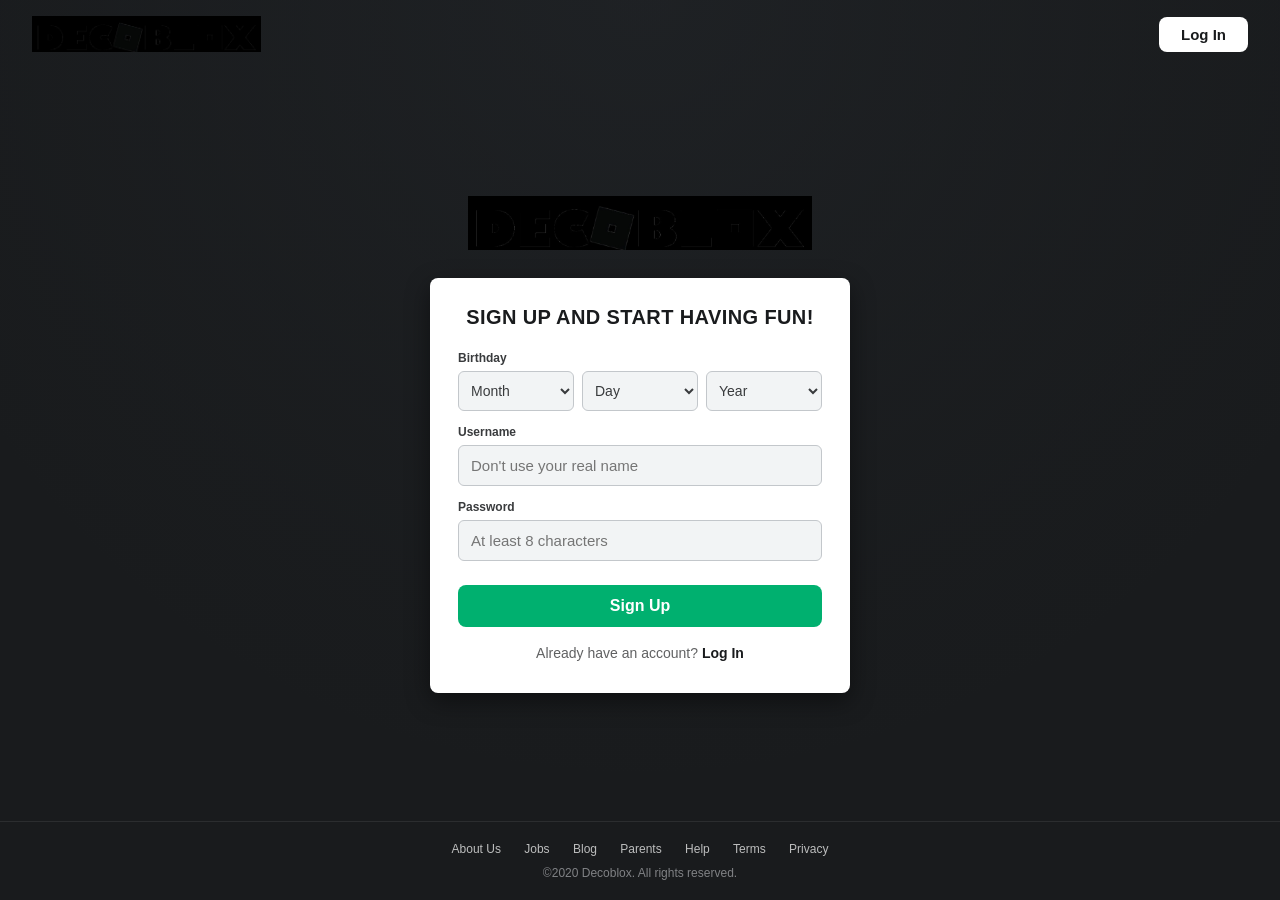
<file: index.html>
<!DOCTYPE html>
<html lang="en">
<head>
    <meta charset="UTF-8">
    <meta name="viewport" content="width=device-width, initial-scale=1.0">
    <title>Decoblox</title>
    <link rel="icon" href="logo.png">
    <style>
        * {
            box-sizing: border-box;
            margin: 0;
            padding: 0;
            font-family: "HCo Gotham SSm", "Helvetica Neue", Helvetica, Arial, sans-serif;
        }

        body {
            background-color: #191b1d;
            background-image: linear-gradient(rgba(25, 27, 29, 0.72), rgba(25, 27, 29, 0.85)),
                              radial-gradient(circle at top, #2c3137 0%, #191b1d 70%);
            color: #ffffff;
            min-height: 100vh;
            display: flex;
            flex-direction: column;
        }

        /* Top Navbar */
        .navbar {
            display: flex;
            justify-content: space-between;
            align-items: center;
            padding: 16px 32px;
        }

        .nav-logo img {
            height: 36px;
            width: auto;
            display: block;
        }

        .btn-top-login {
            background-color: #ffffff;
            color: #191b1d;
            border: none;
            border-radius: 8px;
            padding: 9px 22px;
            font-size: 15px;
            font-weight: 700;
            cursor: pointer;
            transition: background-color 0.15s;
        }

        .btn-top-login:hover {
            background-color: #e3e5e8;
        }

        /* Main Center Container */
        .main-container {
            flex: 1;
            display: flex;
            flex-direction: column;
            align-items: center;
            justify-content: center;
            padding: 20px;
        }

        .center-logo {
            margin-bottom: 24px;
            text-align: center;
        }

        .center-logo img {
            height: 54px;
            width: auto;
        }

        /* Auth Box (White Light Card Style) */
        .auth-card {
            background-color: #ffffff;
            color: #191b1d;
            border-radius: 8px;
            width: 100%;
            max-width: 420px;
            padding: 28px 28px 32px;
            box-shadow: 0 8px 24px rgba(0, 0, 0, 0.45);
        }

        .auth-card h2 {
            text-align: center;
            font-size: 20px;
            font-weight: 700;
            color: #191b1d;
            margin-bottom: 22px;
            letter-spacing: 0.4px;
        }

        .form-group {
            margin-bottom: 14px;
        }

        .form-group label {
            display: block;
            font-size: 12px;
            font-weight: 700;
            color: #393b3d;
            margin-bottom: 6px;
        }

        .form-control {
            width: 100%;
            background-color: #f2f4f5;
            border: 1px solid #c3c7cb;
            border-radius: 6px;
            padding: 11px 12px;
            color: #191b1d;
            font-size: 15px;
            outline: none;
        }

        .form-control::placeholder {
            color: #757575;
        }

        .form-control:focus {
            background-color: #ffffff;
            border-color: #191b1d;
        }

        .birthday-row {
            display: flex;
            gap: 8px;
        }

        .birthday-row select {
            flex: 1;
            background-color: #f2f4f5;
            border: 1px solid #c3c7cb;
            border-radius: 6px;
            padding: 10px 8px;
            color: #393b3d;
            font-size: 14px;
            outline: none;
        }

        .birthday-row select:focus {
            background-color: #ffffff;
            border-color: #191b1d;
        }

        .btn-submit {
            width: 100%;
            background-color: #00b06f;
            color: #ffffff;
            border: none;
            border-radius: 8px;
            padding: 12px;
            font-size: 16px;
            font-weight: 700;
            cursor: pointer;
            margin-top: 10px;
            transition: background-color 0.15s;
        }

        .btn-submit:hover {
            background-color: #009960;
        }

        .btn-login-submit {
            background-color: #191b1d;
            color: #ffffff;
        }

        .btn-login-submit:hover {
            background-color: #393b3d;
        }

        .switch-mode {
            text-align: center;
            margin-top: 18px;
            font-size: 14px;
            color: #606162;
        }

        .switch-mode a {
            color: #191b1d;
            font-weight: 700;
            text-decoration: none;
            cursor: pointer;
        }

        .switch-mode a:hover {
            text-decoration: underline;
        }

        /* Footer */
        footer {
            text-align: center;
            padding: 20px;
            font-size: 12px;
            color: #808285;
            border-top: 1px solid #2b2d2f;
        }

        footer a {
            color: #bdbebe;
            text-decoration: none;
            margin: 0 10px;
        }

        footer a:hover {
            color: #ffffff;
        }

        .hidden {
            display: none;
        }
    </style>
</head>
<body>

    <header class="navbar">
        <div class="nav-logo">
            <img src="logo.png" alt="Decoblox">
        </div>
        <button type="button" class="btn-top-login" id="toggleHeaderBtn" onclick="toggleAuthMode()">Log In</button>
    </header>

    <main class="main-container">
        <div class="center-logo">
            <img src="logo.png" alt="Decoblox">
        </div>

        <!-- SIGN UP FORM -->
        <div class="auth-card" id="signupCard">
            <h2>SIGN UP AND START HAVING FUN!</h2>
            <form id="signupForm" onsubmit="enterSite(event, 'signupUsername')">
                <div class="form-group">
                    <label>Birthday</label>
                    <div class="birthday-row">
                        <select><option>Month</option><option>January</option><option>February</option><option>March</option><option>April</option><option>May</option><option>June</option><option>July</option><option>August</option><option>September</option><option>October</option><option>November</option><option>December</option></select>
                        <select><option>Day</option><option>1</option><option>5</option><option>10</option><option>15</option><option>20</option><option>25</option></select>
                        <select><option>Year</option><option>2006</option><option>2007</option><option>2008</option><option>2009</option><option>2010</option></select>
                    </div>
                </div>
                <div class="form-group">
                    <label for="signupUsername">Username</label>
                    <input type="text" id="signupUsername" class="form-control" placeholder="Don't use your real name" required>
                </div>
                <div class="form-group">
                    <label for="signupPassword">Password</label>
                    <input type="password" id="signupPassword" class="form-control" placeholder="At least 8 characters" required>
                </div>
                <button type="submit" class="btn-submit">Sign Up</button>
            </form>
            <div class="switch-mode">
                Already have an account? <a onclick="showLogin()">Log In</a>
            </div>
        </div>

        <!-- LOG IN FORM -->
        <div class="auth-card hidden" id="loginCard">
            <h2>LOGIN TO DECOBLOX</h2>
            <form id="loginForm" onsubmit="enterSite(event, 'loginUsername')">
                <div class="form-group">
                    <input type="text" id="loginUsername" class="form-control" placeholder="Username / Email / Phone" required>
                </div>
                <div class="form-group">
                    <input type="password" id="loginPassword" class="form-control" placeholder="Password" required>
                </div>
                <button type="submit" class="btn-submit btn-login-submit">Log In</button>
            </form>
            <div class="switch-mode">
                Don't have an account? <a onclick="showSignup()">Sign Up</a>
            </div>
        </div>
    </main>

    <footer>
        <div>
            <a href="#">About Us</a>
            <a href="#">Jobs</a>
            <a href="#">Blog</a>
            <a href="#">Parents</a>
            <a href="#">Help</a>
            <a href="#">Terms</a>
            <a href="#">Privacy</a>
        </div>
        <p style="margin-top: 10px;">©2020 Decoblox. All rights reserved.</p>
    </footer>

    <script>
        function showLogin() {
            document.getElementById("signupCard").classList.add("hidden");
            document.getElementById("loginCard").classList.remove("hidden");
            document.getElementById("toggleHeaderBtn").textContent = "Sign Up";
        }

        function showSignup() {
            document.getElementById("loginCard").classList.add("hidden");
            document.getElementById("signupCard").classList.remove("hidden");
            document.getElementById("toggleHeaderBtn").textContent = "Log In";
        }

        function toggleAuthMode() {
            const isSignupVisible = !document.getElementById("signupCard").classList.contains("hidden");
            if (isSignupVisible) {
                showLogin();
            } else {
                showSignup();
            }
        }

        function enterSite(event, inputId) {
            event.preventDefault();
            const input = document.getElementById(inputId);
            const username = (input && input.value.trim()) ? input.value.trim() : "Player";
            localStorage.setItem("decoblox_user", username);
            window.location.href = "home.html";
        }
    </script>

</body>
</html>
</file>
